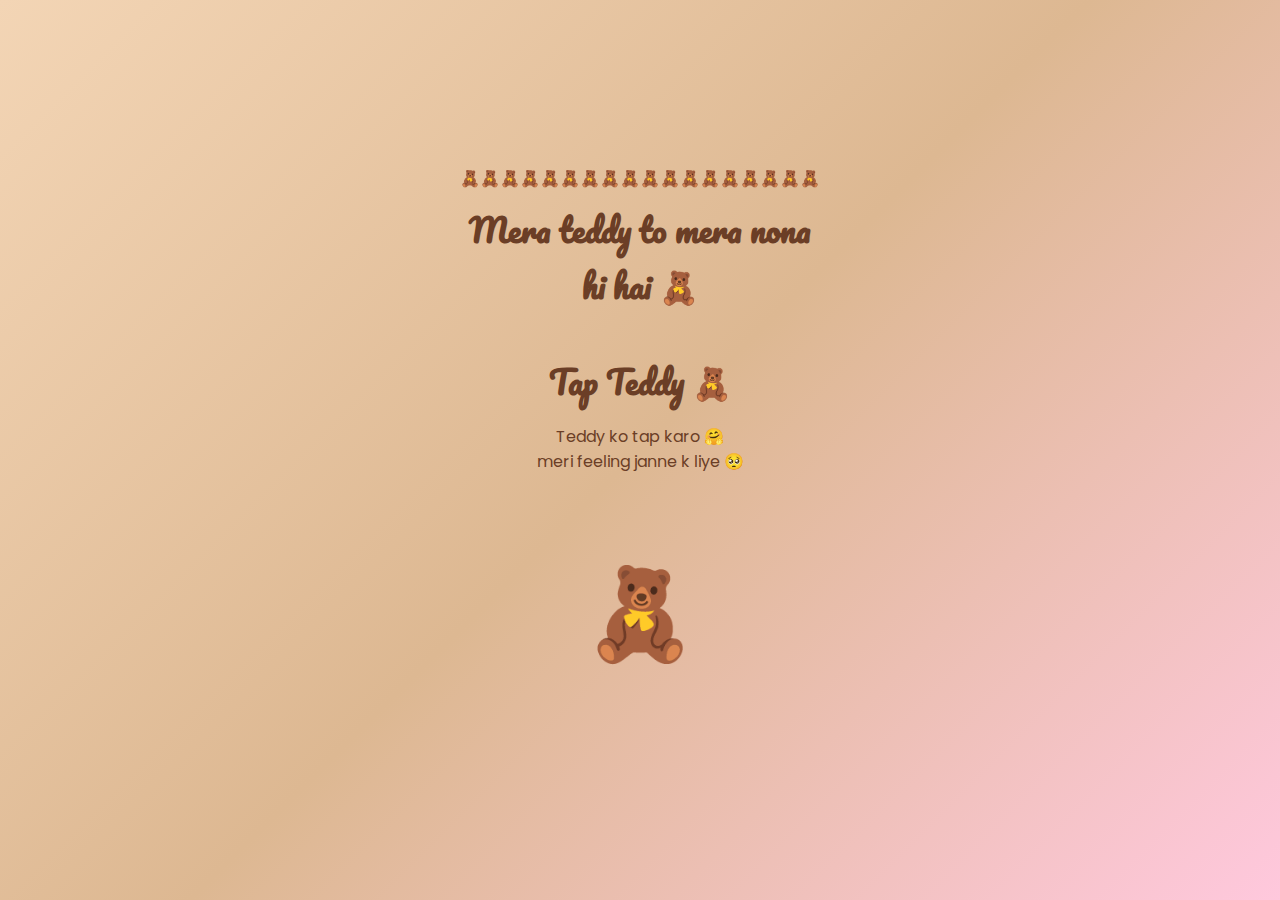
<file: page3.html>
<!DOCTYPE html>
<html>
<head>
<meta name="viewport" content="width=device-width, initial-scale=1.0">
<title>Teddy Hug 🧸</title>
<link rel="stylesheet" href="style.css">
</head>

<body>

<div class="card">
<p>🧸🧸🧸🧸🧸🧸🧸🧸🧸🧸🧸🧸🧸🧸🧸🧸🧸🧸</p>
<h1>Mera teddy to mera nona hi hai 🧸</h1><br>
<h1>Tap Teddy 🧸</h1>

<p id="tapText">Teddy ko tap karo 🤗 <br> meri feeling janne k liye 🥺</p>

<div class="teddyArea">
<div class="teddy" id="teddy">🧸</div>
</div>

<a class="btn hidden" id="nextBtn" href="page4.html">Last Page ❤️</a>
</div>

<script src="script.js"></script>
</body>
</html>
</file>
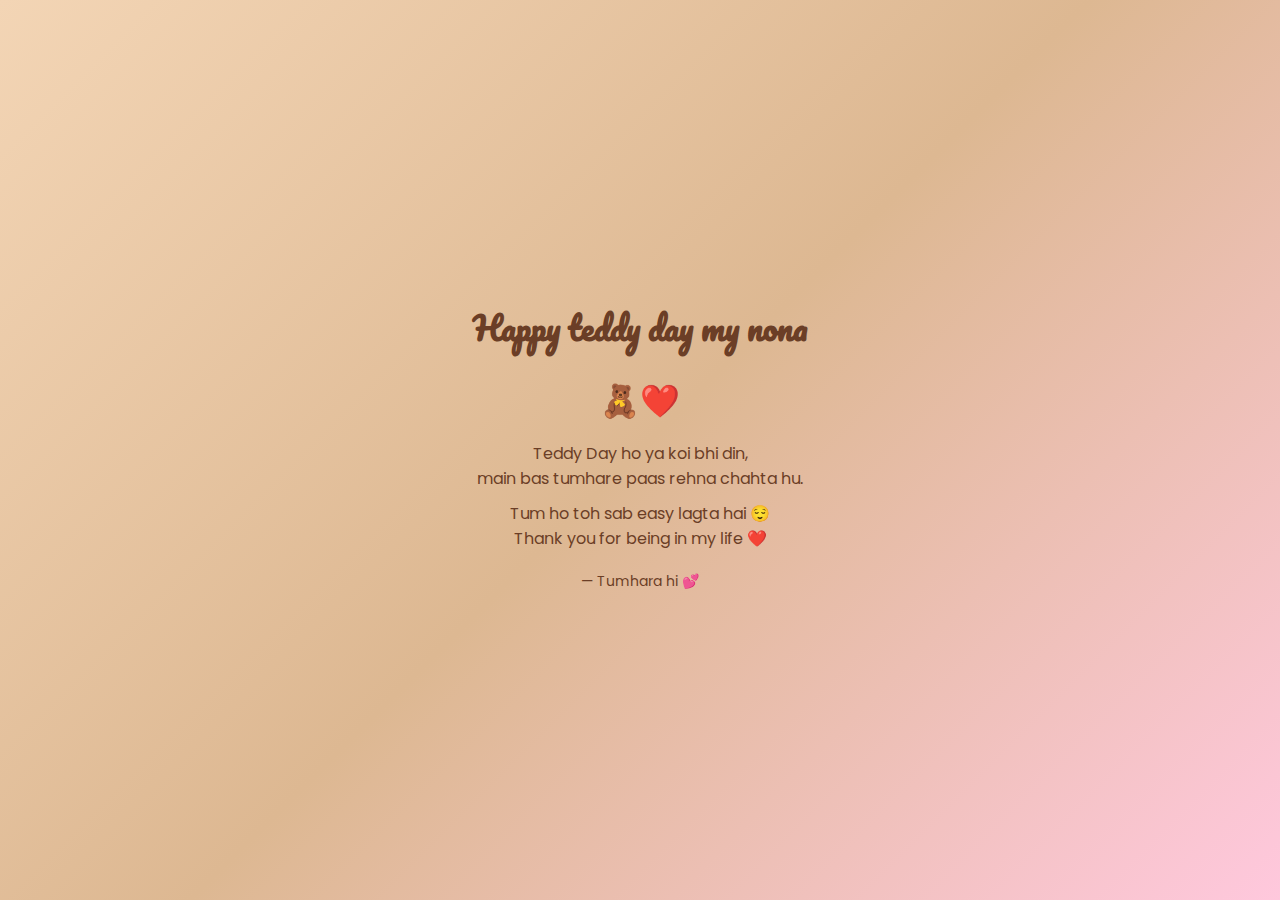
<file: page4.html>
<!DOCTYPE html>
<html>
<head>
<meta name="viewport" content="width=device-width, initial-scale=1.0">
<title>Teddy Day 🧸</title>
<link rel="stylesheet" href="style.css">
</head>

<body>

<div class="card">
<h1>Happy teddy day my nona</h1>
<h1>🧸❤️</h1>

<p>
Teddy Day ho ya koi bhi din,<br>
main bas tumhare paas rehna chahta hu.
</p>

<p>
Tum ho toh sab easy lagta hai 😌<br>
Thank you for being in my life ❤️
</p>

<p class="sign">
— Tumhara hi 💕
</p>

</div>

</body>
</html>
</file>
<file: style.css>
@import url('https://fonts.googleapis.com/css2?family=Pacifico&family=Poppins:wght@300;400&display=swap');
*{
margin:0;
padding:0;
box-sizing:border-box;
font-family:Poppins;
}

body{
height:100vh;
background: linear-gradient(135deg,#f3d5b5,#ddb892,#ffc8dd);
display:flex;
justify-content:center;
align-items:center;
overflow:hidden;
}

.card{
width:100%;
max-width:420px;
padding:25px;
text-align:center;
}

h1{
font-family:Pacifico;
color:#6b3e26;
margin-bottom:15px;
}

p{
color:#6b3e26;
margin:10px 0;
font-size:16px;
}

.gif{
width:220px;
border-radius:15px;
margin:15px 0;
}

.btn{
display:inline-block;
margin-top:20px;
padding:12px 28px;
background:#ffafcc;
color:white;
text-decoration:none;
border-radius:30px;
}

.hidden{
display:none;
}

/* TEDDY INTERACTION */
.teddyArea{
height:260px;
position:relative;
}

.teddy{
position:absolute;
left:50%;
top:50%;
transform:translate(-50%,-50%);
font-size:90px;
cursor:pointer;
transition:0.3s;
}

.sign{
margin-top:20px;
font-size:14px;
}
</file>
